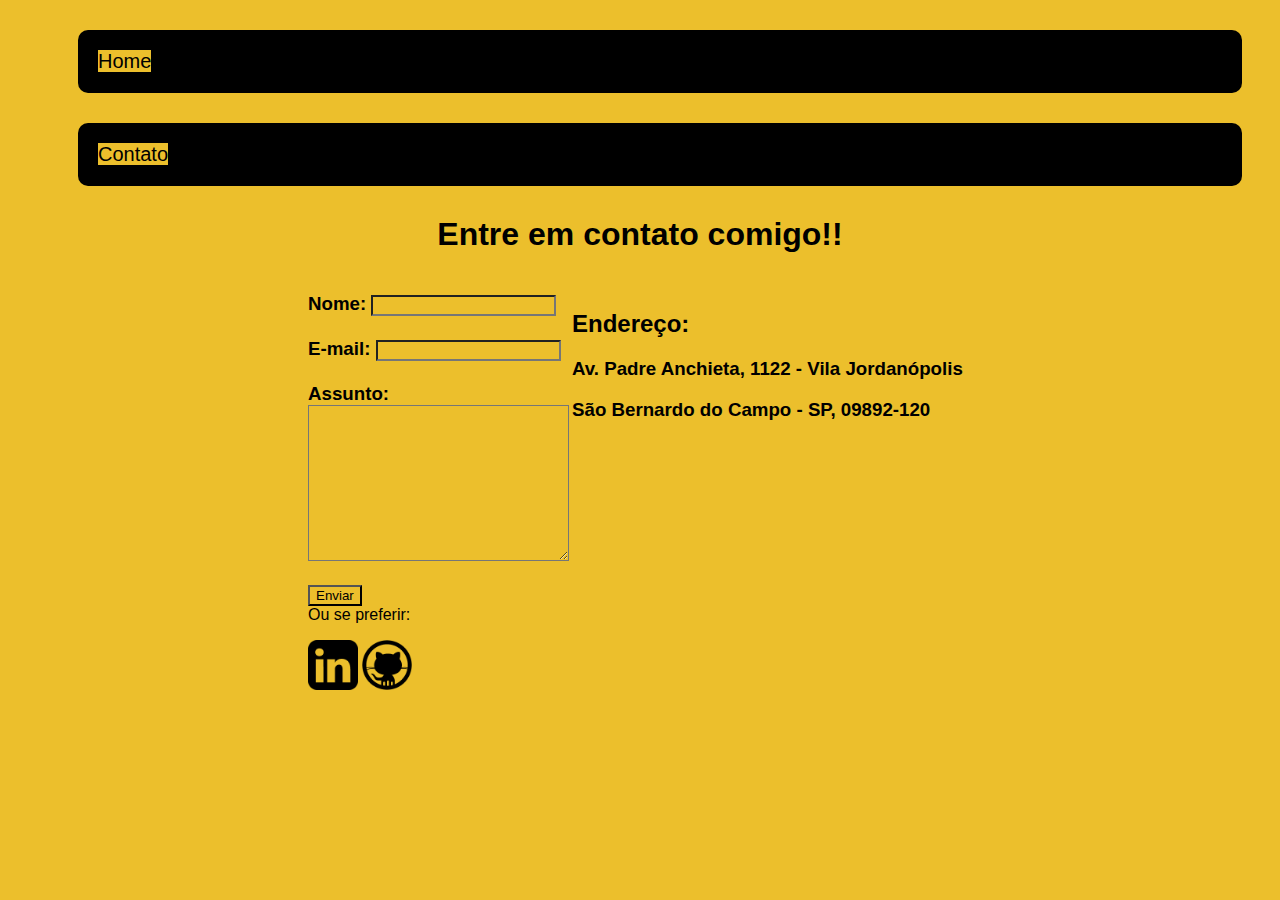
<file: contato.html>
<!DOCTYPE html>
<html lang="pt-br">

<head>
    <meta charset="UTF-8">
    <meta http-equiv="X-UA-Compatible" content="IE=edge">
    <meta name="viewport" content="width=device-width, initial-scale=1.0">
    <link rel="shortcut icon" href="assets/img/Icons-Land-Flat-Zodiac-Leo.ico" type="image/x-icon">
    <link rel="stylesheet" href="css/sitesobremim.css">
    <title>Contato</title>
</head>

<body>
    <div class="menu2">
        <ul style="list-style:none;">
            <li>
                <a href="sitesobremim.html">Home</a>
            </li>
            <li>
                <a href="contato.html">Contato</a>
            </li>
        </ul>
    </div>

    <h1 class="centro">Entre em contato comigo!!</h1>

    <div class="container">

        <div class="marg-l"><form>

        <h3><label for="nome">Nome:</label>
            <input type="text" id="nome" onkeyup="valideNome()">
            <div id='txtNome'></div>
            <br>
            <label for="email">E-mail:</label>
            <input type="email" id="email" onkeyup="valideEmail()">
            <div id='txtEmail'></div>
            <br>
            <label for="assunto">Assunto:</label>
            <textarea name="assunto" id="assunto" cols="30" rows="10"></textarea>
           
            
        </h3>

        <button onclick="enviar()" >Enviar</button> <br>
        Ou se preferir:
       <p> 
         <a href="https://www.linkedin.com/in/luiz-fabio-688587223/"  target="_blank"><img src="img/Link-icon.png" alt="" width="50px" height="50px"></a>
        <a href="https://github.com/LuizFabiodoCarmo"  target="_blank"><img src="img/Git-icon.png" alt=""  width="50px" height="50px"></a></p>
        
        </form></div>

        <div class="marg-r"> <h2>Endereço:</h2>
        <h3>
            <p>Av. Padre Anchieta, 1122 - Vila Jordanópolis</p>
            <p>São Bernardo do Campo - SP, 09892-120</p>
        </h3>

        <iframe src="https://www.google.com/maps/embed?pb=!1m18!1m12!1m3!1d3653.
        75782352812!2d-46.57916418529866!3d-23.
        684617084621753!2m3!1f0!2f0!3f0!3m2!1i1024!2i768!4f13.
        1!3m3!1m2!1s0x94ce439ed988e1ab%3A0xa724eca7037b9a0a!2sAv.
        %20Padre%20Anchieta%2C%201122%20-%20Vila%20Jordanopolis%2C%20S%C3%A3o%20Bernardo%20do%20Campo%20-%20SP%2C%2009892-120!
        5e0!3m2!1spt-BR!2sbr!4v1655914688018!5m2!1spt-BR!2sbr" width="400" height="250" style="border:0;"
            allowfullscreen="" loading="lazy" referrerpolicy="no-referrer-when-downgrade" onmousemove="mapaZoom()" onmouseout="mapaNormal()" id="mapa"></iframe></div>
        

       

    </div>
     </body>
     <script src="js/script.js"></script>
</html>
</file>
<file: css/sitesobremim.css>
/*sitesobremim*/

*{
    font-family: 'Lucida Sans Regular', 'Lucida Grande', Verdana, sans-serif;
    color: black;
    background-color: rgb(236, 191, 44);
}


.container{
    display: flex;
    flex-flow: row;
    align-items: center;
    /*por falta do flexbox meu mapa quando dá zoom não se ajusta com a tela*/
    
}

.menu li {
  background-color: black;
  margin: 30px;
  padding: 20px;
  font-size: 20px;
  border-radius: 10px;
}

.menu li a {
    text-decoration: none;
}

.menu li a:hover{
    color: goldenrod;
   }

.center{
   
    flex-flow: nowrap;
    align-items: center;
}

.container2{
    display: block;
    justify-content: center;
    align-items: center;
    text-align: center;

}

.final {
    background-color: black;
    margin: 10px;
    padding: 20px;
    font-size: 30px;
    justify-content: center;
    align-items: center;
    text-align: center;
    border-radius: 10px;
  }

  .borda img{
    border: 8px black;
    margin: 20px;
    padding: 20px;

  }
/*sitesobremim*/

/*Contato.html*/

.menu2 li {
    background-color: black;
    margin: 30px;
    padding: 20px;
    font-size: 20px;
    border-radius: 10px;
}

.menu2 li a{
    text-decoration: none;
}

.menu2 li a:hover{
 color: goldenrod;
}

.centro{
    justify-content: center;
    align-items: center;
    text-align: center;
}

.marg-r{
margin-right: 300px;
}

.marg-l{
margin-left: 300px ;
}


/*Contato.html*/




index.css



/*index.html*/

.m1{
    color:cadetblue ;
}

.letra{
    
}

.m2{
    display: flex;
}
/*index.html*/
</file>
